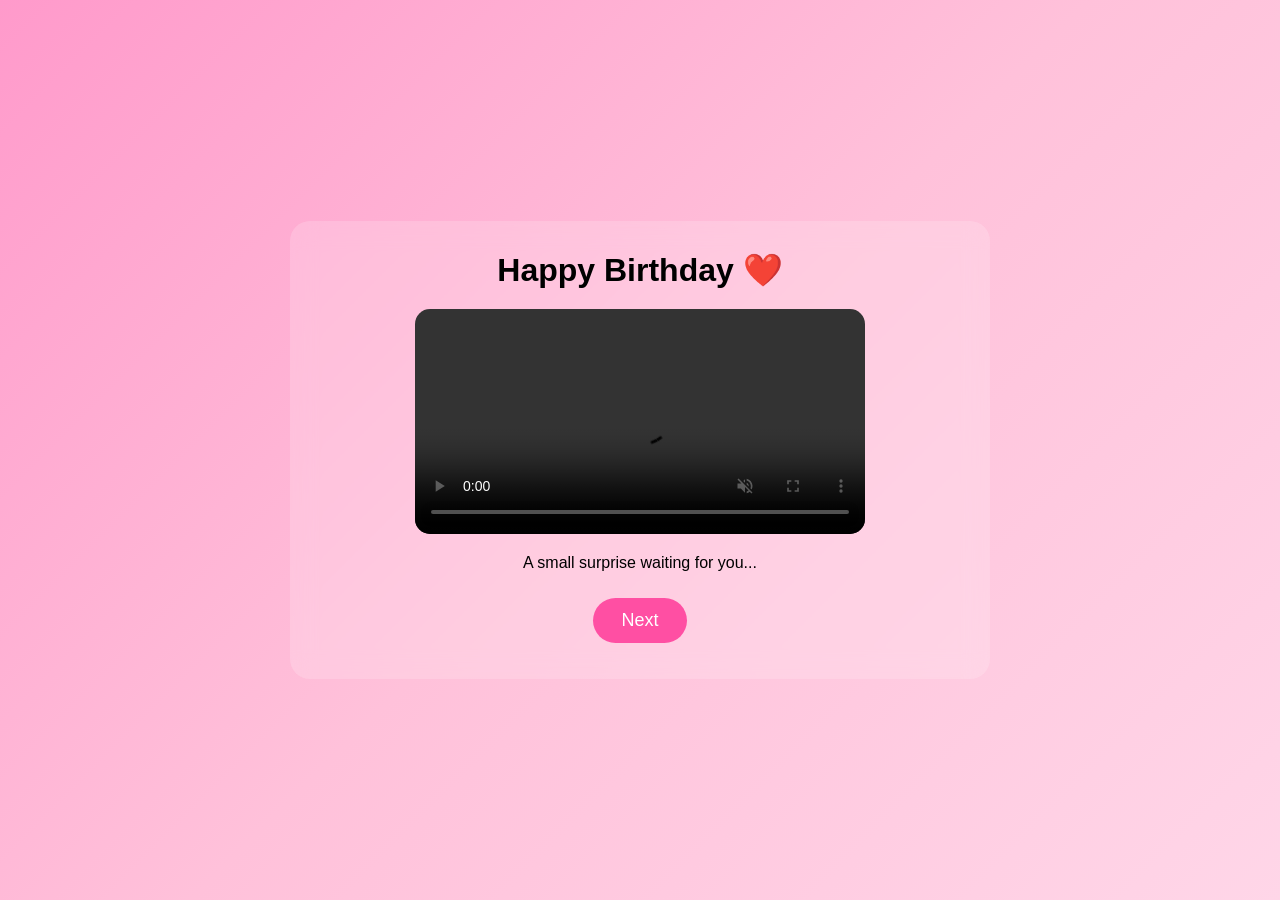
<file: index.html>
<!DOCTYPE html>
<html>
<head>

<meta name="viewport" content="width=device-width, initial-scale=1.0">

<link rel="stylesheet" href="style.css">

<title>Happy Birthday</title>

</head>

<body>

<div class="card">

<h1>Happy Birthday ❤️</h1>

<video controls autoplay muted>

<source src="video/intro.mp4" type="video/mp4">

</video>

<p>A small surprise waiting for you...</p>

<div class="btn-group">

<a href="page2.html" class="btn">Next</a>

</div>

</div>

<script src="script.js"></script>

</body>
</html>
</file>
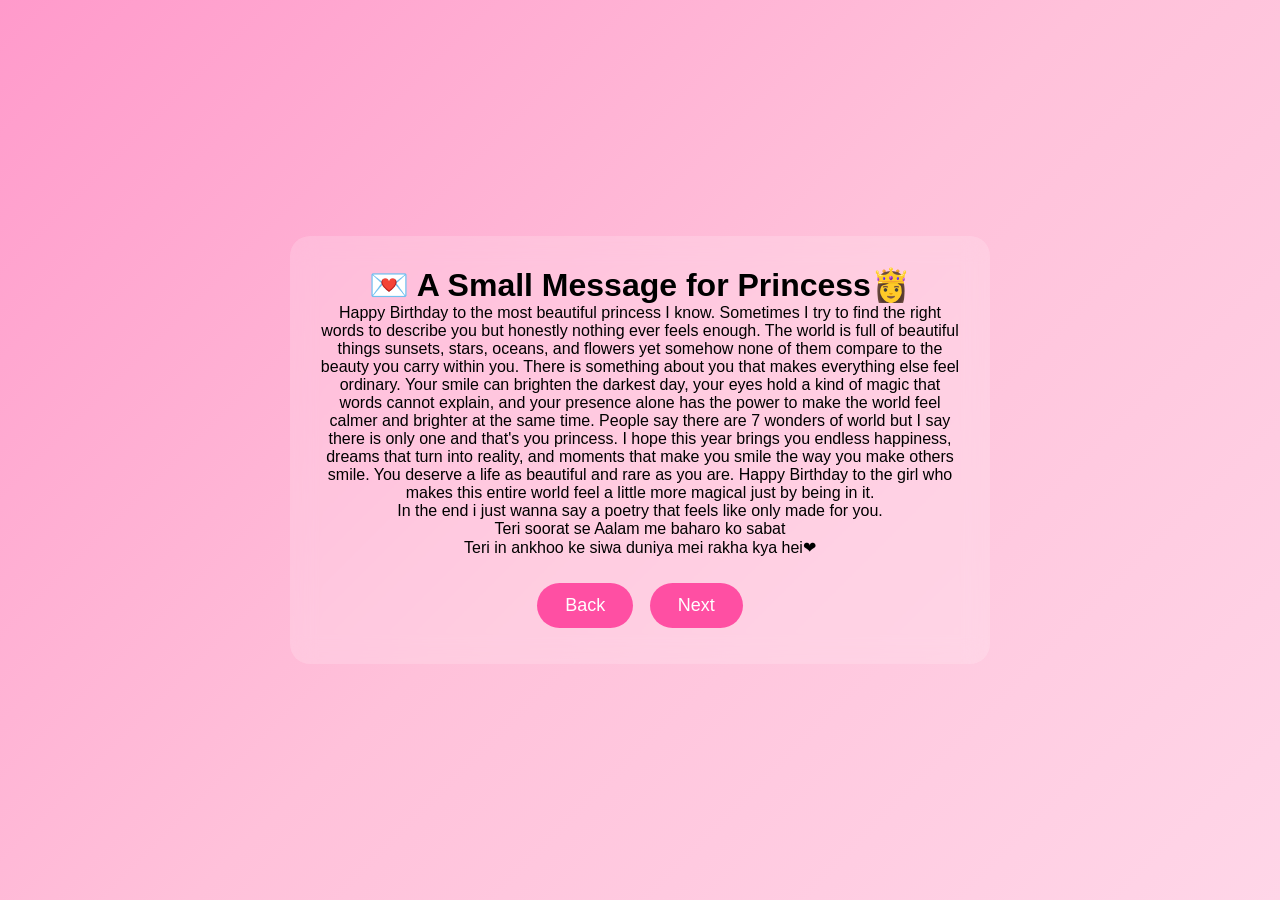
<file: page2.html>
<!DOCTYPE html>
<html>
<head>
<meta name="viewport" content="width=device-width, initial-scale=1.0">
<link rel="stylesheet" href="style.css">
</head>

<body>

<div class="card">

<h1>💌 A Small Message for Princess👸</h1>

<p>
Happy Birthday to the most beautiful princess I know. Sometimes I try to find the right words to describe you but honestly nothing ever feels enough. The world is full of beautiful things sunsets, stars, oceans, and flowers yet somehow none of them compare to the beauty you carry within you. There is something about you that makes everything else feel ordinary. Your smile can brighten the darkest day, your eyes hold a kind of magic that words cannot explain, and your presence alone has the power to make the world feel calmer and brighter at the same time. People say there are 7 wonders of world but I say there is only one and that's you princess. I hope this year brings you endless happiness, dreams that turn into reality, and moments that make you smile the way you make others smile. You deserve a life as beautiful and rare as you are. Happy Birthday to the girl who makes this entire world feel a little more magical just by being in it.
</p>

<p>
    In the end i just wanna say a poetry that feels like only made for you.
</p>

<p>
    Teri soorat se Aalam me baharo ko sabat
</p>
<p>
    Teri in ankhoo ke siwa duniya mei rakha kya hei❤
</p>


<div class="btn-group">
<a href="index.html" class="btn">Back</a>
<a href="page3.html" class="btn">Next</a>
</div>

</div>

</body>
</html>
</file>
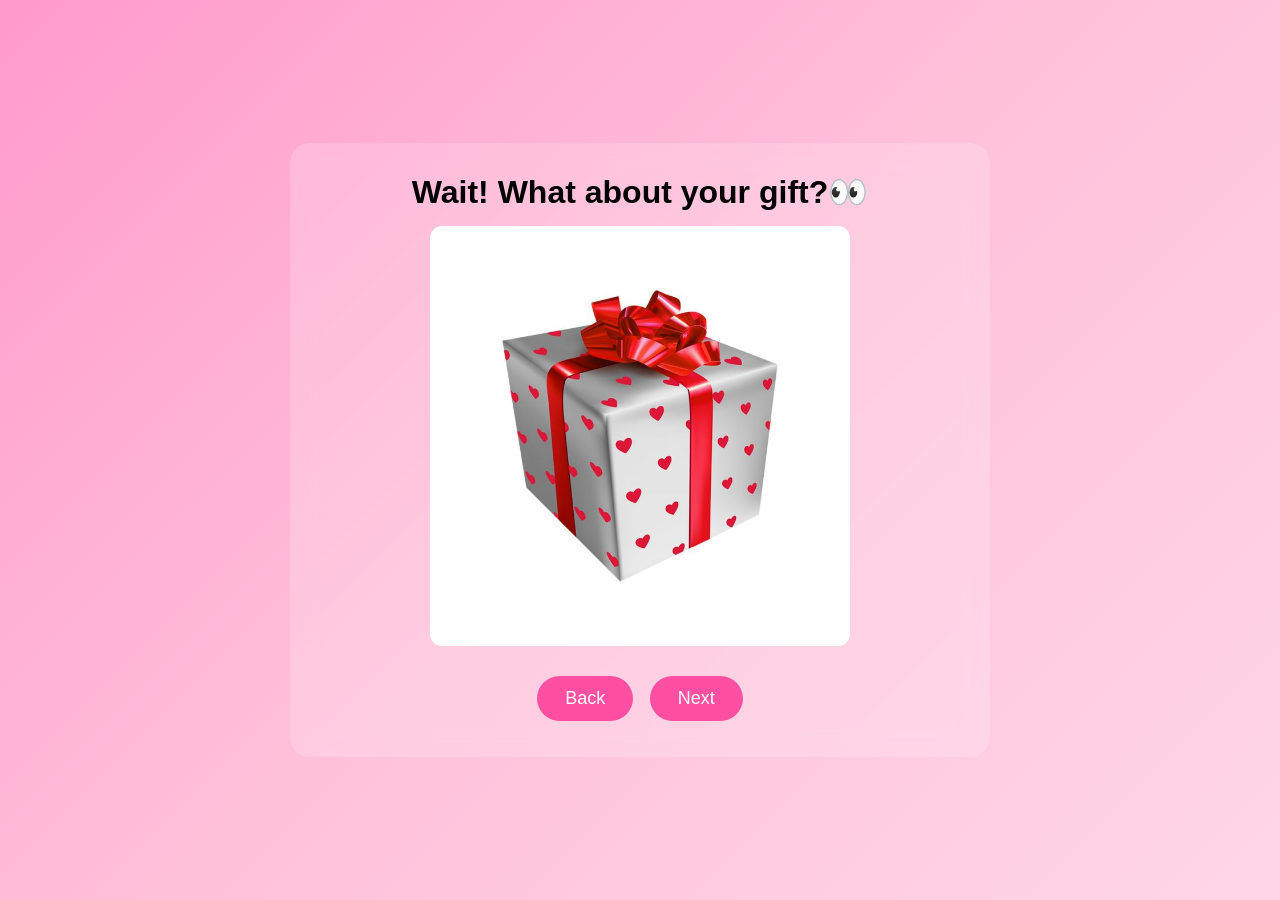
<file: page3.html>
<!DOCTYPE html>
<html>
<head>
<meta name="viewport" content="width=device-width, initial-scale=1.0">
<link rel="stylesheet" href="style.css">
</head>

<body>

<div class="card">

<h1>Wait! What about your gift?👀</h1>

<p></p>

<img src="images/pic1.jpg">

<div class="btn-group">
<a href="page2.html" class="btn">Back</a>
<a href="page4.html" class="btn">Next</a>
</div>

</div>

</body>
</html>
</file>
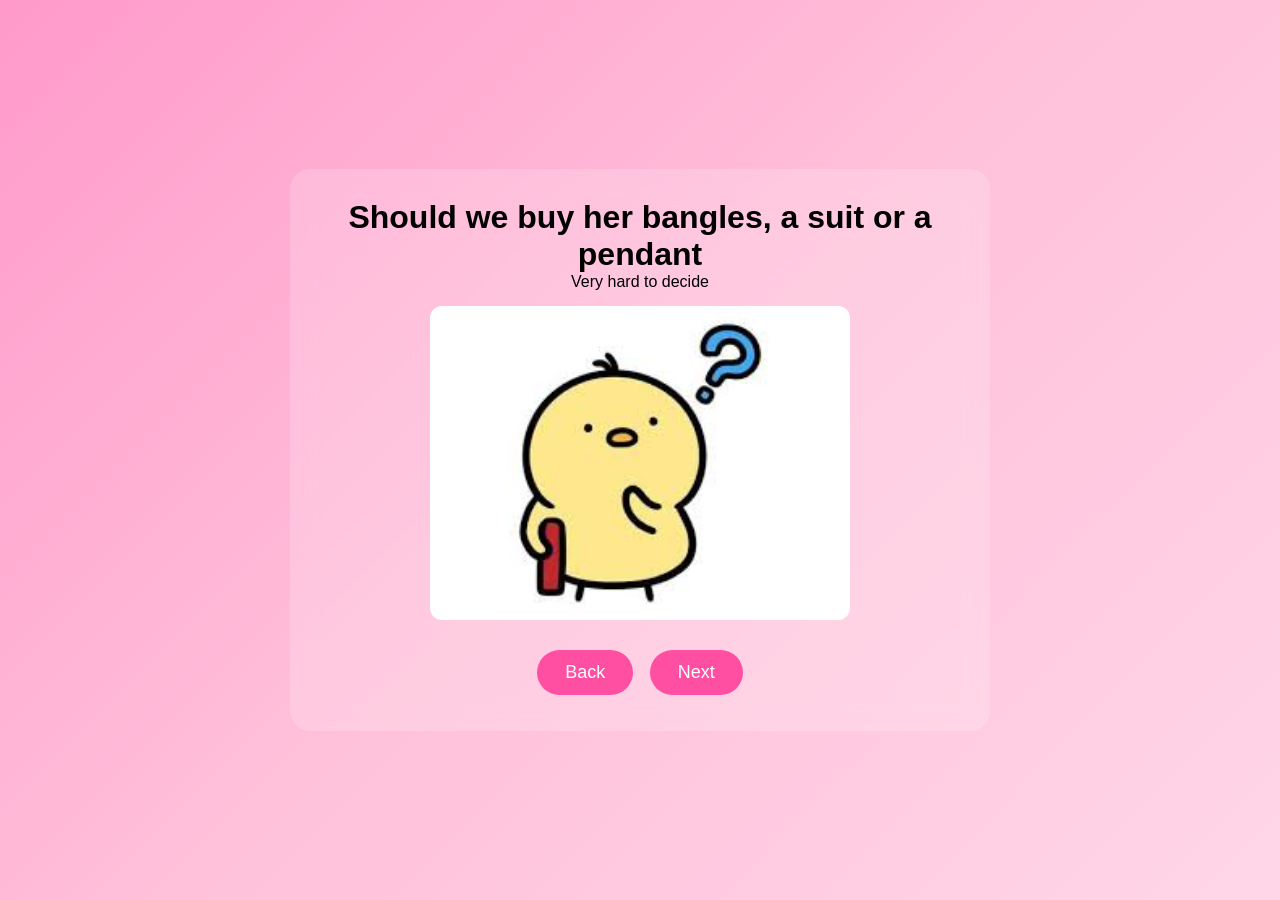
<file: page4.html>
<!DOCTYPE html>
<html>
<head>
<meta name="viewport" content="width=device-width, initial-scale=1.0">
<link rel="stylesheet" href="style.css">
</head>

<body>

<div class="card">

<h1>Should we buy her bangles, a suit or a pendant</h1>

<p>Very hard to decide</p>

<img src="images/pic2.jpg">

<div class="btn-group">
<a href="page3.html" class="btn">Back</a>
<a href="page5.html" class="btn">Next</a>
</div>

</div>

</body>
</html>
</file>
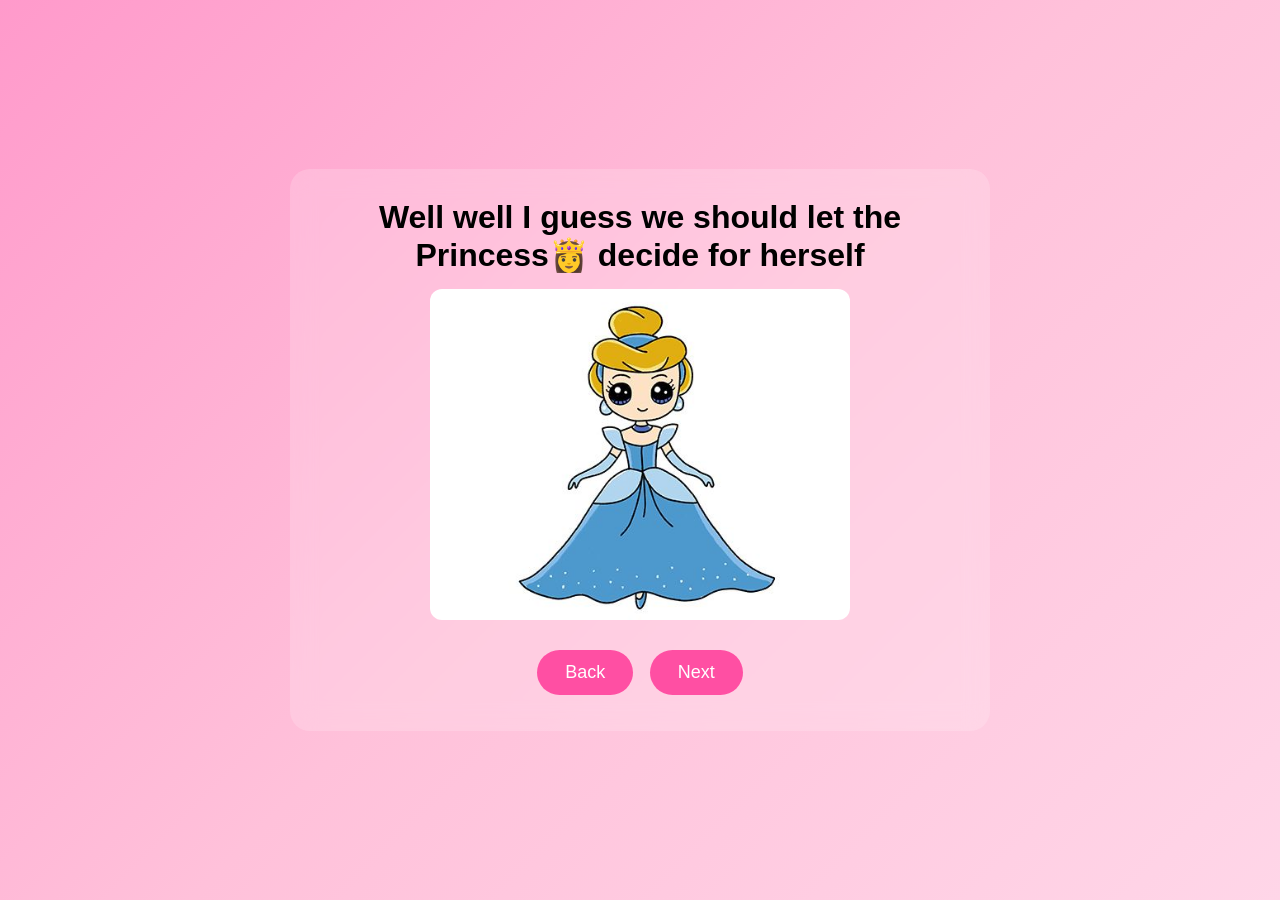
<file: page5.html>
<!DOCTYPE html>
<html>
<head>
<meta name="viewport" content="width=device-width, initial-scale=1.0">
<link rel="stylesheet" href="style.css">
</head>

<body>

<div class="card">

<h1>Well well I guess we should let the Princess👸 decide for herself</h1>

<p></p>

<img src="images/pic3.jpg">

<div class="btn-group">
<a href="page4.html" class="btn">Back</a>
<a href="page6.html" class="btn">Next</a>
</div>

</div>

</body>
</html>
</file>
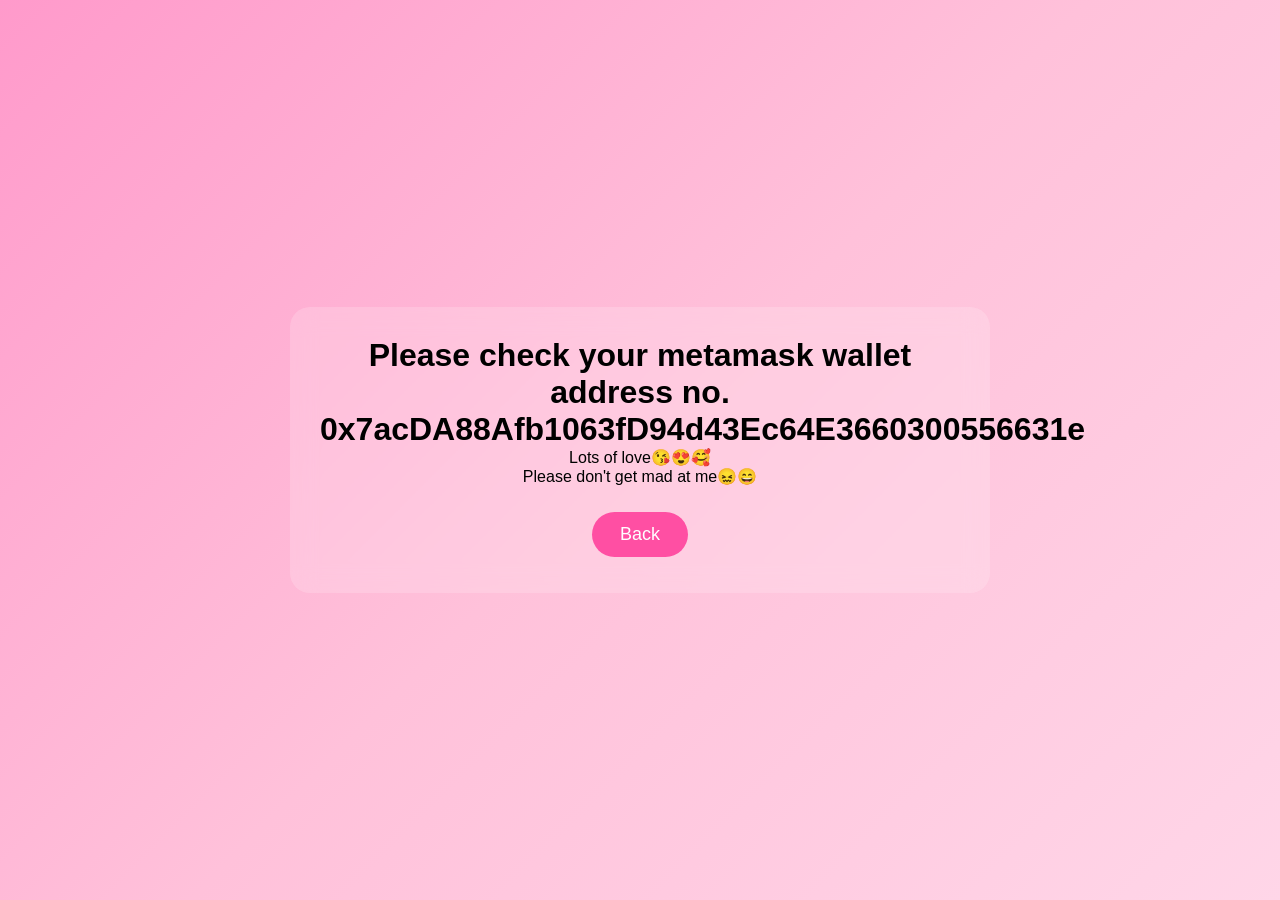
<file: page6.html>
<!DOCTYPE html>
<html>
<head>
<meta name="viewport" content="width=device-width, initial-scale=1.0">
<link rel="stylesheet" href="style.css">
</head>

<body>

<div class="card">

<h1>Please check your metamask wallet address no.</h1>

<h1>0x7acDA88Afb1063fD94d43Ec64E3660300556631e</h1>

<p>
Lots of love😘😍🥰
</p>
<p>
    Please don't get mad at me😖😄
</p>

<div class="btn-group">
<a href="page5.html" class="btn">Back</a>
</div>

</div>

</body>
</html>
</file>
<file: style.css>
*{
margin:0;
padding:0;
box-sizing:border-box;
font-family:Segoe UI, sans-serif;
}

body{
background:linear-gradient(135deg,#ff9acb,#ffc1da,#ffd6e8);
min-height:100vh;
display:flex;
justify-content:center;
align-items:center;
padding:20px;
color:black;
}

/* CARD */
.card{
background:rgba(255,255,255,0.18);
backdrop-filter:blur(12px);
padding:30px;
border-radius:20px;
text-align:center;
max-width:700px;
width:100%;
}

/* VIDEO */
video{
width:80%;
max-width:450px;
border-radius:15px;
margin:20px auto;
display:block;
}

/* BUTTONS */

.btn-group{
margin-top:20px;
}

.btn{
display:inline-block;
padding:12px 28px;
background:#ff4fa3;
color:white;
text-decoration:none;
border-radius:30px;
margin:6px;
font-size:18px;
transition:0.3s;
}

.btn:hover{
background:#ff1f8c;
transform:scale(1.08);
}

/* IMAGES */

img{
width:100%;
max-width:420px;
border-radius:12px;
margin-top:15px;
}

/* CONFETTI */

.confetti{
position:fixed;
width:10px;
height:10px;
background:red;
top:-10px;
animation:fall 3s linear forwards;
}

@keyframes fall{
to{
transform:translateY(100vh) rotate(360deg);
opacity:0;
}
}

/* MOBILE */

@media(max-width:768px){

.card{
padding:20px;
}

.btn{
font-size:16px;
padding:10px 20px;
}

}
</file>
